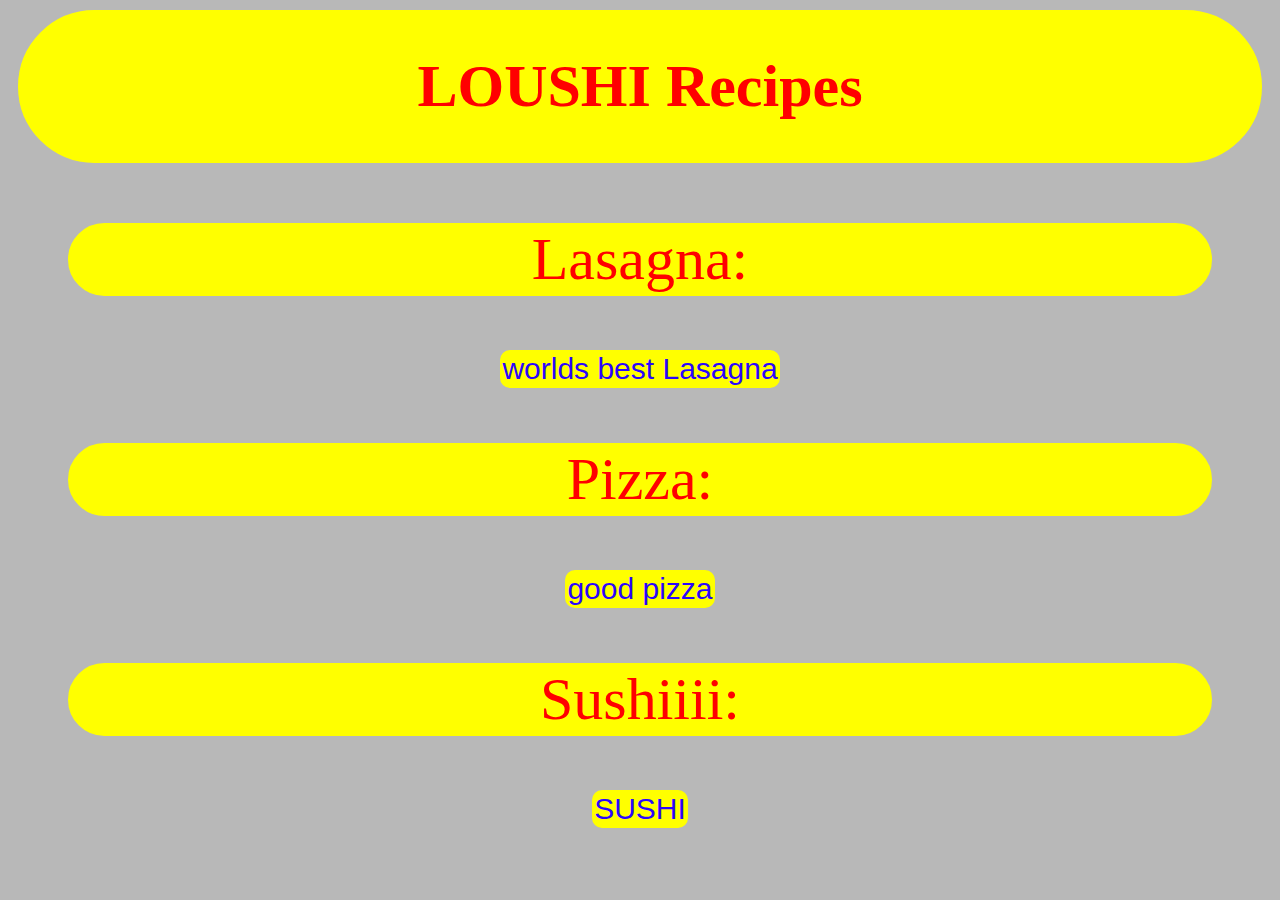
<file: index.html>
<!DOCTYPE html>

<link  rel="stylesheet" href="Homepage.css" type="text/css">
<html>
    
<html: lang="en">

<meta charset="utf-8">

<title> Recipes. </title>


<head>

    <div id="header"> <h1> LOUSHI Recipes </h1> </div> 

</head>

<body>    
    
     <div  class="topic">  Lasagna: </div>   
    <a href="recipes/lasagna.html"> <button> <div class="links"> worlds best Lasagna </button> </div> </a> 

    <div class="topic"> Pizza: </div>
      <a href="recipes/pizza.html"> <button> <div class="links"> good pizza </div> </button>  </a>  
    
    <div class="topic"> Sushiiii: </div>
    <a href="recipes/sushi.html">  <button> <div class="links"> SUSHI </div> </button> </a>  

   
</body>




</html>
</file>
<file: Homepage.css>
body{
    
    text-align: center;
    
    background-color: rgb(184, 184, 184);        
}

#header{
    
    background-color: yellow;
    
    color: red;
    
    font-size: 30px;
    
    border: 2px solid yellow;
    
    margin: 10px;
    
    border-radius: 100px;
    
    border-style: double;

    transition: 1s;
}
    

.links{
    
    background-color: yellow;
    
    color: rgb(43, 6, 252);
    
    font-size: 30px;
    
    border: 2px solid yellow;
    
    margin: -9px;
    
    border-radius: 10px;
    
    border-style: double;

    transition: 1s;
    
    cursor: pointer;

    }


.topic{
    
    background-color: yellow;
    
    border: 2px solid yellow;
    
    border-radius: 50px;
    
    margin: 60px;
    
    color: red;
    
    font-size: 60px;

    transition: 1s;

}
</file>
